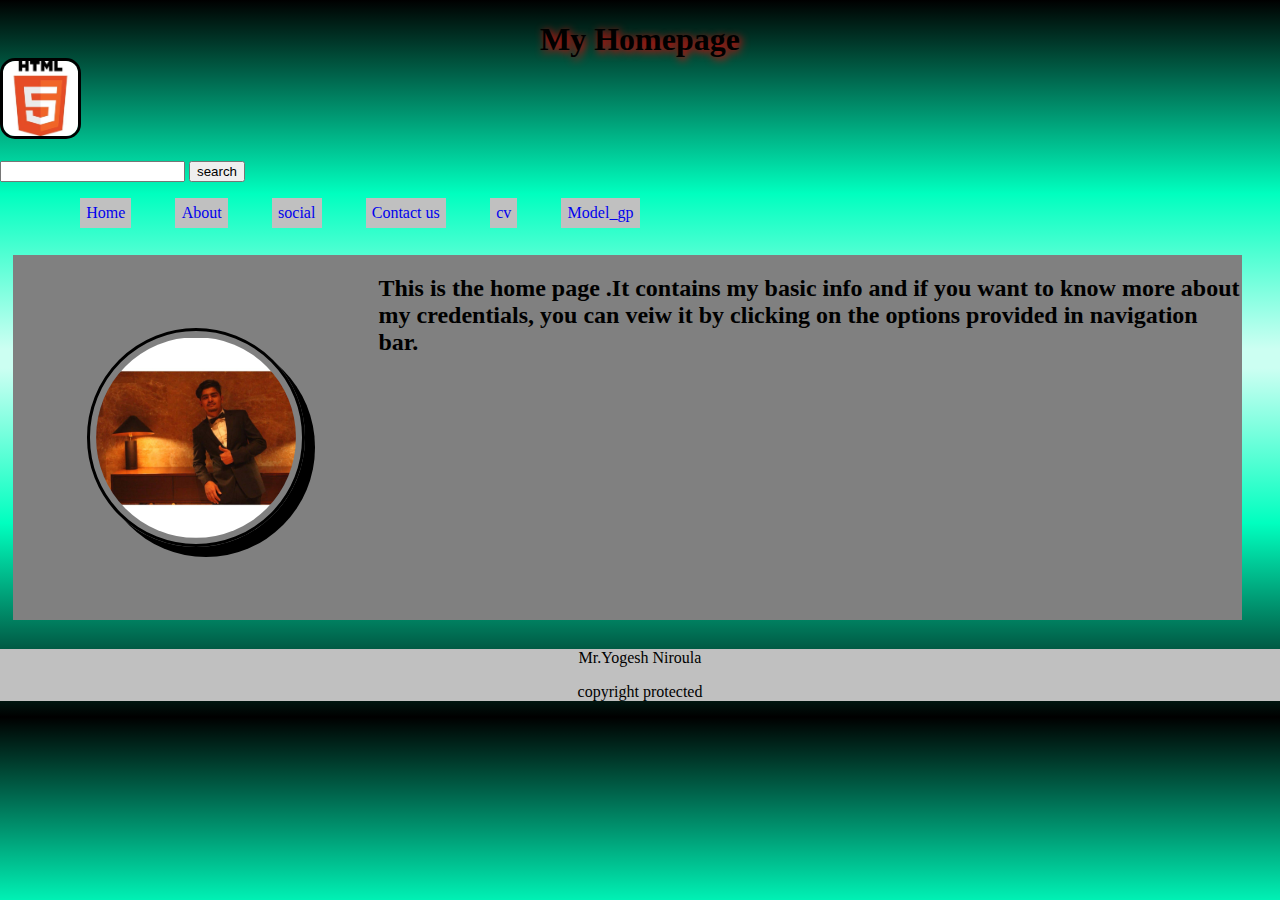
<file: index.html>
<!--Name: Yogesh Niroula
    UN id: 18406504-->
<!DOCTYPE html>
<html lang="en">
<head>

	    <meta charset="utf-8">
	<title>my home page </title>
	<link rel="stylesheet" type="text/css" href="css/main.css">
	<link rel="stylesheet" type="text/css" href="css/responsive.css">
	 <!--this line links the html with css  -->
</head>
<body>
	    <!-- start of the body part -->
<header class="main">	
	<h1>My Homepage
<img src="img/logo.jpg" alt="img">
 <!-- insert logo -->
 </h1>
       <form>
        <input type="text" name="option"/>
        <input type="button" name="find" value="search"/>
        <!-- this form is for search panel -->
      </form>
	
	

<!--header part ends  -->
<div class="container">
	<!--section part starts here  -->
	<nav >
		      <!--this nav includes all the navigation options  -->
		<ul>
			<li> 
				<a href="index.html">Home</a>			
			</li>			
			<li > 
				<a href="about.html">About </a>
			
			</li>
			<li > 
				<a href="social.html">social</a>
			
			</li>
			<li > 
				<a href="contact.html">Contact us</a>
			</li>
			<li > 
				<a href="cv.html">cv</a>
			
			</li>
			<li > 
				<a href="models_gp.html" target="models_gp">Model_gp</a>
			
			</li>
		</ul>
	</nav>
	</div>
	</header>
	<section>

	<div class="container1">
	<img src="img/photo.jpg" alt="img">
			
				<h2>This is the home page .It contains my basic info and if you want to know more about my credentials, you can veiw it by clicking on the options provided in navigation bar.</h2>

</div>
</section>
<!--section ends  -->
<footer class="ree">
	<!--footer starts  -->
	<p>Mr.Yogesh Niroula</p>
	<p>copyright protected</p>
</footer>
 <!--footer ends  -->
</body>
<!--end of body  -->
</html>
</file>
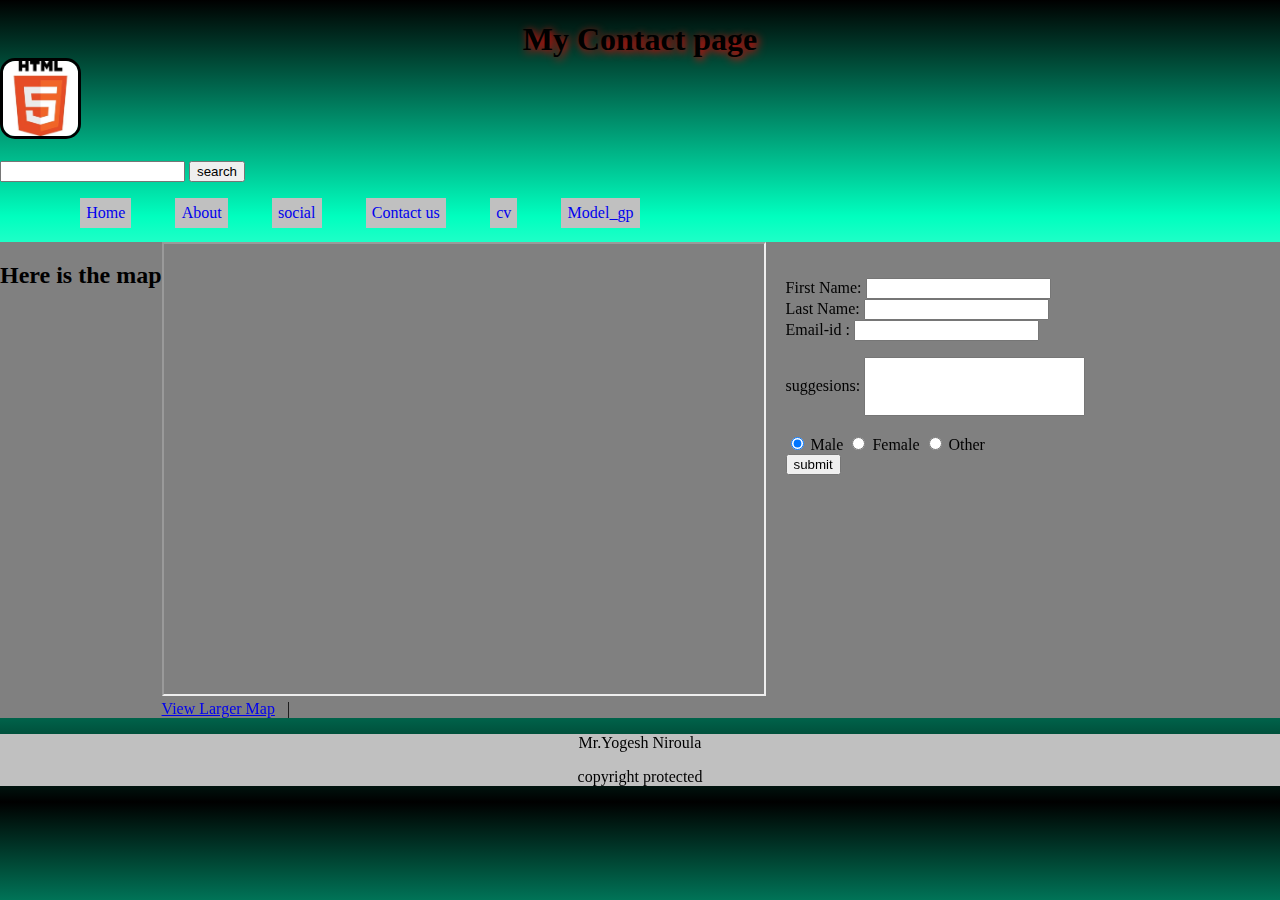
<file: contact.html>
<!--Name: Yogesh Niroula
    UN id: 18406504-->
<!DOCTYPE html>
<html lang="en">
<head>
	<title>my Contact page </title>
	    <meta charset="utf-8">
	<link rel="stylesheet" type="text/css" href="css/main.css">
	 <!--this line links the html with css  -->
	 <link rel="stylesheet" type="text/css" href="css/responsive.css">
</head>
<body>
	    <!-- start of the body part -->
<header class="main">	
	<h1>My Contact page
<img src="img/logo.jpg" alt="img">
 <!-- insert logo -->
 </h1>
       <form>
        <input type="text" name="option"/>
        <input type="button" name="find" value="search"/>
        <!-- this form is for search panel -->
      </form>
	
	
</header>
<!--header part ends  -->
<div class="container">
	<!--section part starts here  -->
	<nav >
		      <!--this nav includes all the navigation options  -->
		<ul>
			<li> 
				<a href="index.html">Home</a>			
			</li>			
				<li > 
				<a href="about.html">About </a>
			
			</li>
					<li > 
				<a href="social.html">social</a>
			
			</li>
			<li > 
				<a href="contact.html">Contact us</a>
			</li>
			<li > 
				<a href="cv.html">cv</a>
			
			</li>
			<li > 
				<a href="models_gp.html" target="models_gp">Model_gp</a>
			
			</li>
		</ul>
	</nav>
	</div>
	<section>
			<!--section part starts here  -->
	<div class="res">
		<h2>Here is the map</h2>
		<div class="map">
<iframe src="https://www.google.com/maps/embed?pb=!1m18!1m12!1m3!1d3531.86549413468!2d85.37754401468537!3d27.721438931480175!2m3!1f0!2f0!3f0!3m2!1i1024!2i768!4f13.1!3m3!1m2!1s0x39eb1bb999bd0f23%3A0xbd635798557dfa8d!2sNarayantar!5e0!3m2!1sen!2snp!4v1524060777006" width="600", height="450", border:0; ></iframe>
<!--adds the google map on the websites  -->


     <div class="ggh">
        <a id="largeMapLink" href="https://www.google.com/maps/embed?pb=!1m18!1m12!1m3!1d3531.86549413468!2d85.37754401468537!3d27.721438931480175!2m3!1f0!2f0!3f0!3m2!1i1024!2i768!4f13.1!3m3!1m2!1s0x39eb1bb999bd0f23%3A0xbd635798557dfa8d!2sNarayantar!5e0!3m2!1sen!2snp!4v1524060777006" target="_blank">View Larger Map</a> &nbsp; | &nbsp;
        <!--to view the map in larger form  -->
   	 </div>
		</div>

        <div class="ff">
        <p>First Name: <input type="text" name="firstname">
        
        <!-- this form is for input panel -->
      <br>
      Last Name: <input type="text" name="lastname">
        
        <!-- this form is for input panel -->
      
  	<br>
  	  Email-id    : <input type="text" name="lastname">
        
        <!-- this form is for input panel -->
      
  	<br>

  
  	<div class="fff">
      <p> suggesions: <input type="text" name="option" >
        <br>
        <!-- this form is for input panel -->
    <br>


         <input type="radio" name="gender" value="male" checked> Male
  		<input type="radio" name="gender" value="female"> Female
  		<input type="radio" name="gender" value="other"> Other<br>
  <!--this is the radio button for gender-->
  		 <button type="button" onclick="alert('Submitted')">submit</button> 
  		<!--this is for submit button-->
      </form>
 	 <br>
    </div>
    


	</section>
	<!--section part ends here  -->
	<footer class="ree">
	<!--footer starts  -->
	<p>Mr.Yogesh Niroula</p>
	<p>copyright protected</p>
</footer>
<!--footer part ends here  -->
</body>
<!--body ends-->
</html>
</file>
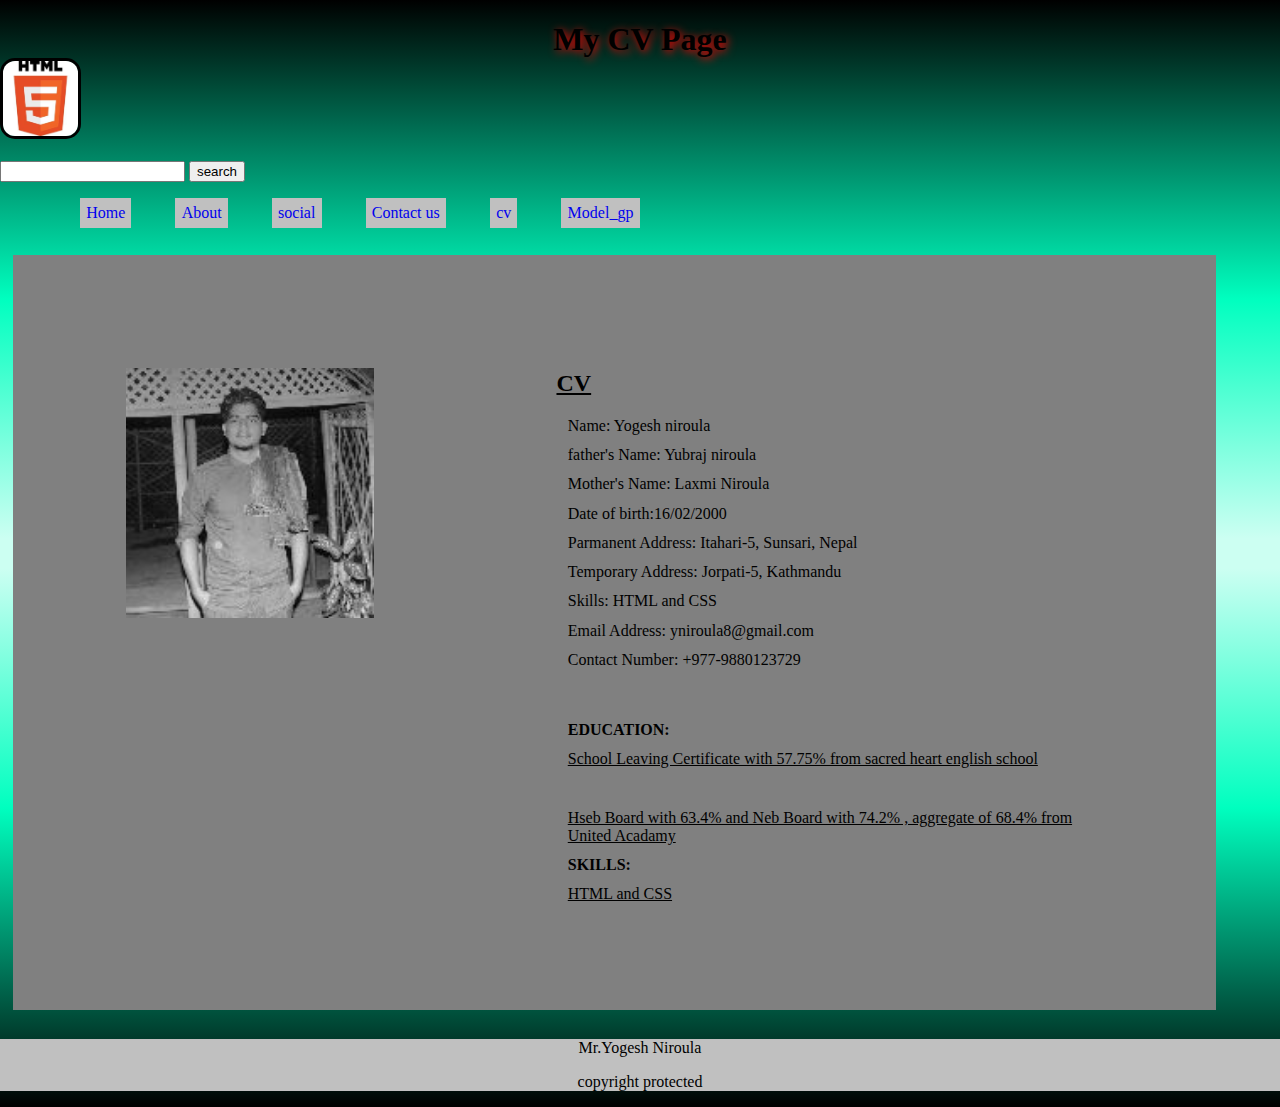
<file: cv.html>
<!--Name: Yogesh Niroula
    UN id: 18406504-->
<!DOCTYPE html>
<html lang="en">
<head>
	<title>my CV page </title>
	    <meta charset="utf-8">
	<link rel="stylesheet" type="text/css" href="css/main.css">
	 <!--this line links the html with css  -->
	 <link rel="stylesheet" type="text/css" href="css/responsive.css">
</head>
<body>
	    <!-- start of the body part -->
<header class="main">	
	<h1>My CV Page
<img src="img/logo.jpg" alt="img">
 <!-- insert logo -->
 </h1>
       <form>
        <input type="text" name="option"/>
        <input type="button" name="find" value="search"/>
        <!-- this form is for search panel -->
      </form>
	
	
</header>
<!--header part ends  -->
<div class="container">
	
	<nav >
		      <!--this nav includes all the navigation options  -->
		<ul>
			<li> 
				<a href="index.html">Home</a>			
			</li>			
				<li > 
				<a href="about.html">About </a>
			
			</li>
					<li > 
				<a href="social.html">social</a>
			
			</li>
			<li > 
				<a href="contact.html">Contact us</a>
			</li>
			<li > 
				<a href="cv.html">cv</a>
			
			</li>
			<li > 
				<a href="models_gp.html" target="models_gp">Model_gp</a>
			
			</li>
		</ul>
	</nav>
	</div>	

<section>
	<!--section part starts here  -->
	<div class="flow">
		
			<img src="img/me.jpg" alt="img">
			<div class="stat">
				<h2><u>CV</u></h2>

	<p>Name: Yogesh niroula</p>
	<p>father's Name: Yubraj niroula</p>
	<p>Mother's Name: Laxmi Niroula</p>
	<p>Date of birth:16/02/2000</p>
	<p>Parmanent Address: Itahari-5, Sunsari, Nepal</p>
	<p>Temporary Address: Jorpati-5, Kathmandu</p>
<p>Skills: HTML and CSS</p>
<p>Email Address: yniroula8@gmail.com</p>
<p>Contact Number: +977-9880123729</p><br>
<p></p>
<p><b>EDUCATION:</b></p>
<p><u>School Leaving Certificate with 57.75% from sacred heart english school</u></p><br>
<p><u>Hseb Board with 63.4% and Neb Board with 74.2% , aggregate of 68.4% from United Acadamy</u></p>
<p><b>SKILLS:</b></p>
<p><u>HTML and CSS</u></p>
<!--these are the parts of the cv -->

		
</div>
		
	</div>
	</section>
	<!--section part ends here  -->

<footer class="ree">
	<!--footer starts  -->
	<p>Mr.Yogesh Niroula</p>
	<p>copyright protected</p>
</footer>
<!--footer part ends here  -->
</body>
<!--body part ends here  -->
</html>
</file>
<file: css/main.css>
/*Name: Yogesh Niroula
UN id: 18406504
*/

body{
	margin: 0;
	background-color:#008060;
	background: linear-gradient(to top, #000000, #001a13, #003326, #004d39, #00664d, #008060, #009973, #00b386, #00cc99, #00e6ac, #00ffbf, #1affc6, #33ffcc, #4dffd2, #66ffd9, #80ffdf, #99ffe6, #b3ffec, #ccfff2, #ccfff2, #b3ffec, #99ffe6, #80ffdf, #66ffd9, #4dffd2, #33ffcc, #1affc6, #00ffbf, #00e6ac, #00cc99, #00b386, #009973, #008060, #00664d, #004d39, #003326, #001a13, #000000);
/*this part provides color of background and applies gradient to the background*/
}

.main img
{
	width: 75px;
	height:75px;
display: flex;
border-radius: 15px 15px 15px 15px;
border: solid;
	-webkit-transition:width 2s,height 2s, -webkit-transform 2s;
	transition: width 2s,height 2s, transform 2s;
	/*this part makes the image rotate*/
}



.main h1
{
	text-align: center;text-shadow: 2px 2px 8px red;

}
/* to make the heading in centre and make shadow of the header  */


section{
	display: flex;
	flex-direction: row;
}
/* make the section part in different rows */
.container{
	display: flex;
	flex-direction: column;
}
/* make the container part in different rows */
nav{
	width: 100%;
	height: 60px;
	
}
/*maintaining the heights and widhts  */
nav ul li{border: none;list-style: none;

	margin: 0%;background-color:silver;display: inline-block;margin-left: 40px;padding:0.5%;}
	/* keeping the border, background colors, displaying inline blocks, margins and padding */
nav ul li a{text-decoration: none;}
nav ul li:hover{background-color: white;}
.container1{
	display: flex;
	background-color: grey;
	margin:1%;
	width: 96%;
}
/* maintaining the backgrounds, margins and padding */
.container1 img
{
	margin: 6%;
	padding: 0.5%;
	width: 200px;
	height: 200px;
	border: solid;
	box-shadow: 10px 10px;
	border-radius: 50%;
	border-color: white;
}
/* maintaining margins, padding, width, padding, box shadows and radius as well as color */
.container1 img
{
	width: 200px;
	height: 200px;
	border: solid;
	-webkit-transition:width 2s,height 2s, -webkit-transform 2s;
	transition: width 2s,height 2s, transform 2s;
}
/* maintaining width and padding, and animations */
.container1 img:hover
{
	width: 200px;
	height: 200px;
	-webkit-transform:rotate(360deg);
	transform: rotate(360deg);
}
/* maintaining heights and width, making the image rotate */
footer
{
	text-align: center;
	background-color: silver;
	text-decoration: none;
	text-decoration-color: red;
	
}
/* maintaining the texts */
.container2{
	background-color: grey;
	width: 96%;
	margin: 2%;
	display: flex;

}
/* maintaing the colors, widths and margins and dispalying in different rows */
.container2 img
{
	margin: 2%;
	padding: 0.5%;
	width: 200px;
	height: 200px;

}
/* maintaining heights and widths, margins and padding */

.ree{
	margin: 0;
	text-align: center;
	background-color: silver;
	text-decoration: none;
	text-decoration-color: red;
}
/* maintaining texts and margins */
a img{
	width: 20px;
}
/* maintaining widths */
.its{

	margin: 2%;
	padding: 2%;
	width: 300px;
	height: 300px;
}
/* maintaining padding and margins, heights and widths */
.flow{
	display: flex;
	flex-direction: row;
	background-color: grey;
	margin:1%;
	width: 92%;
	padding: 1%;
}
/* maintaining in different rows and margins and padding , widths and background colors*/
.flow p{
	margin: 2%;
	display: flex;
	flex-direction: row;

}
/* maintaining in different rows and margins */
.flow img{
	margin: 8%;
	padding: 0.5%;
	width: 250px;
	height: 250px;
}
/* maintaining padding and margins, heights and widths */
.stat{
	margin: 5%;
	padding:2%;
	width: 60%;
}
/* maintaining padding and margins and widths */
.res{
	display: flex;
	background-color: grey;
	width:100%;
	height: 100%;
}
/* maintaining in different columns and background colors */
.ma{
margin: 2%;
	display: flex;
	flex-direction: row;
}
/* maintaining margins and displaying in row*/
.ma img{
	width: 250px;
	height: 250px;
	margin: 4%;
}
/* maintaining width and heights as well as the margin of the image*/
.ja{
	display: flex;
	flex-direction: column;
}
/* displaying in column*/
	

.jj{
	background-color: grey;
	width: 96%;
	margin: 1%;
	display: flex;
	flex-direction: row;
}
/* maintaining margins, widths, background colors and displaying in row*/
.ff{
	margin: 20px;
}
/* maintaining margin*/

.fff input{
padding:20px;
word-wrap: normal;
}
/* maintaining word wrap as well as paddings*/
</file>
<file: css/responsive.css>
/*all the following codes are responsible for responsiveness of the pages*/
@media screen and (max-width: 600px){
  .main{
  	display: flex;
  	flex-direction: column;
  }
  form{
  	display: flex;

  }
  .container{
  	display: flex;
  	flex-direction: row;
  	

  	width: auto;
  }
  nav{width: 100%;
  	height: auto;}
  nav ul{
 
  	
  	position: relative;
  	
  }
 nav ul li{
  	display: flex;
  	flex-direction:row;
  	width: auto;
margin-left: -40px;
  }
 
  .container1{
  	display: flex;
  	flex-direction: column;
  	margin: 6%;
  	padding:0.5%;
  	

  }
   .container{
  	display: flex;
  	flex-direction: column;
  	margin-left: 0%;

  	width: auto;
  }
 
  .container1 img
{
	margin: 8%;
	padding: 0.5%;
	width: 150px;
	height: 150px;
	border: solid;
	box-shadow: 10px 10px;
	border-radius: 50%;
	border-color: white;
}
  .container1 img
{
	width: 150px;
	height: 150px;
	border: solid;
	-webkit-transition:width 2s,height 2s, -webkit-transform 2s;
	transition: width 2s,height 2s, transform 2s;
}
.container1 img:hover
{
	width: 150px;
	height: 150px;
	-webkit-transform:rotate(360deg);
	transform: rotate(360deg);
}
  .ree{
  	display: flex;
  	flex-direction: column;
  }
  .container2{
  	display: flex;
  	flex-direction: column;
  }
  .flow{
  	display: flex;
  	flex-direction: column;

  }
  .flow img{
  	width: 200px;
  }
  .res{
  	display: flex;
  	flex-direction: column;
  	width: 100%;
  }
  .ff{
  	margin: 0%;
  	width: 50%;
  }

  .ma{
	
	width: 96%;
	margin: 1%;
	display: flex;
	flex-direction: column;
}
.ma img{
	width: 150px;
	height: 150px;
	margin: 4%;
}
}
</file>
